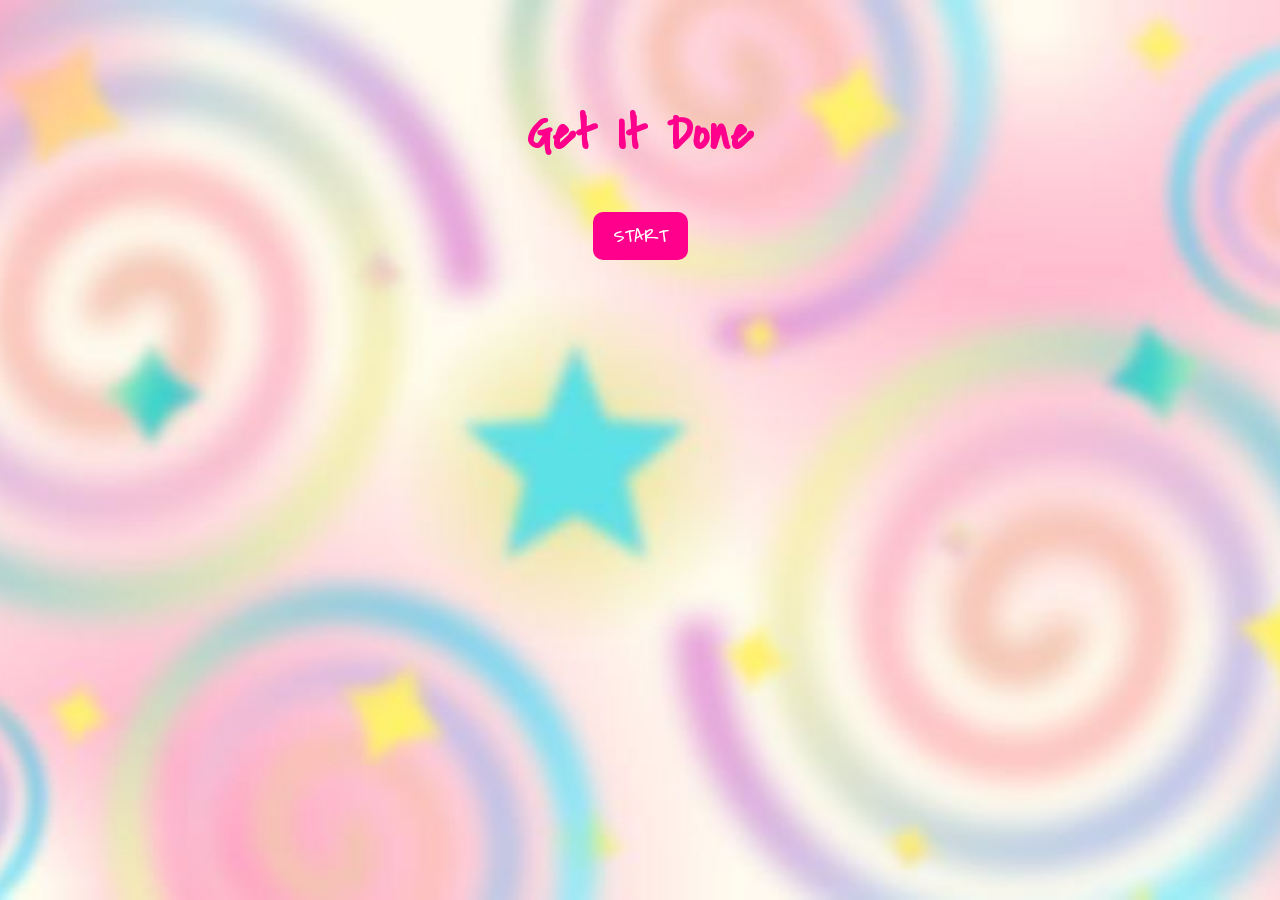
<file: index.html>
<!-- Get It Done-->
<!DOCTYPE html>
<html>

<head>
    <title>Get It Done</title>
    <link rel="stylesheet" href="style.css">
<link href="https://fonts.googleapis.com/css2?family=Covered+By+Your+Grace&display=swap" rel="stylesheet">
</head>

<body>

    <!-- Start Page -->
    <div id="startPage">
        <h1>Get It Done</h1>
        <button onclick="startApp()">START</button>
    </div>


  
    <!-- To Do Page -->
<div id="todoPage" style="display:none;">
    <h2>TO DO LIST</h2>

    <div class="taskBox">
        <input type="text" id="taskInput" placeholder="Write your task">
        <button onclick="addTask()">+</button>

        <ul id="taskList"></ul>
    </div>

    <button onclick="finishDay()">FINISH DAY</button>
</div>


    <!-- Result Page -->
    <div id="resultPage" style="display:none;">
        <h1 id="resultText"></h1>

        <button onclick="goBackToList()">GO BACK TO LIST</button>
        <button onclick="restart()">RESTART</button>
    </div>


    <script src="script.js"></script>

</body>

</html>
</file>
<file: style.css>
body{
       background-image: url('GID background.jpg');
    background-size: cover;
    background-position: center;
    background-repeat: no-repeat;
    background-attachment: fixed;
    font-family:'Covered By Your Grace';
    text-align:center;
    color:rgb(255, 0, 140);
    margin-top:100px;
}

h1{
    font-size:50px;
}

h2{
    font-size:40px;
}
.taskBox{
    background: #FFC5D3;
    border-radius: 20px;
    padding: 20px;
    width: 350px;
    margin: 0 auto 20px auto;
}
button{
    padding:10px 20px;
    margin:10px;
    font-size:20px;
    border:none;
    border-radius:10px;
    cursor:pointer;
}

input{
    padding:10px;
    width:220px;
    border:none;
    border-radius:10px;
    font-size:16px;
}

ul{
    list-style:none;
    padding:0;
}

li{
    background:rgb(255, 255, 255);
    color:black;
    width:300px;
    margin:10px auto;
    padding:10px;
    border-radius:10px;
    cursor:pointer;
    font-size:18px;
}
button{
    padding:10px 20px;
    margin:10px;
    font-size:20px;
    color:white;
    border:none;
    border-radius:10px;
    cursor:pointer;
    background-color:rgb(255, 0, 140);
     font-family: inherit;
}
.done{
    text-decoration: line-through;
    color:rgb(255, 0, 140);
    opacity:0.7;
}
</file>
